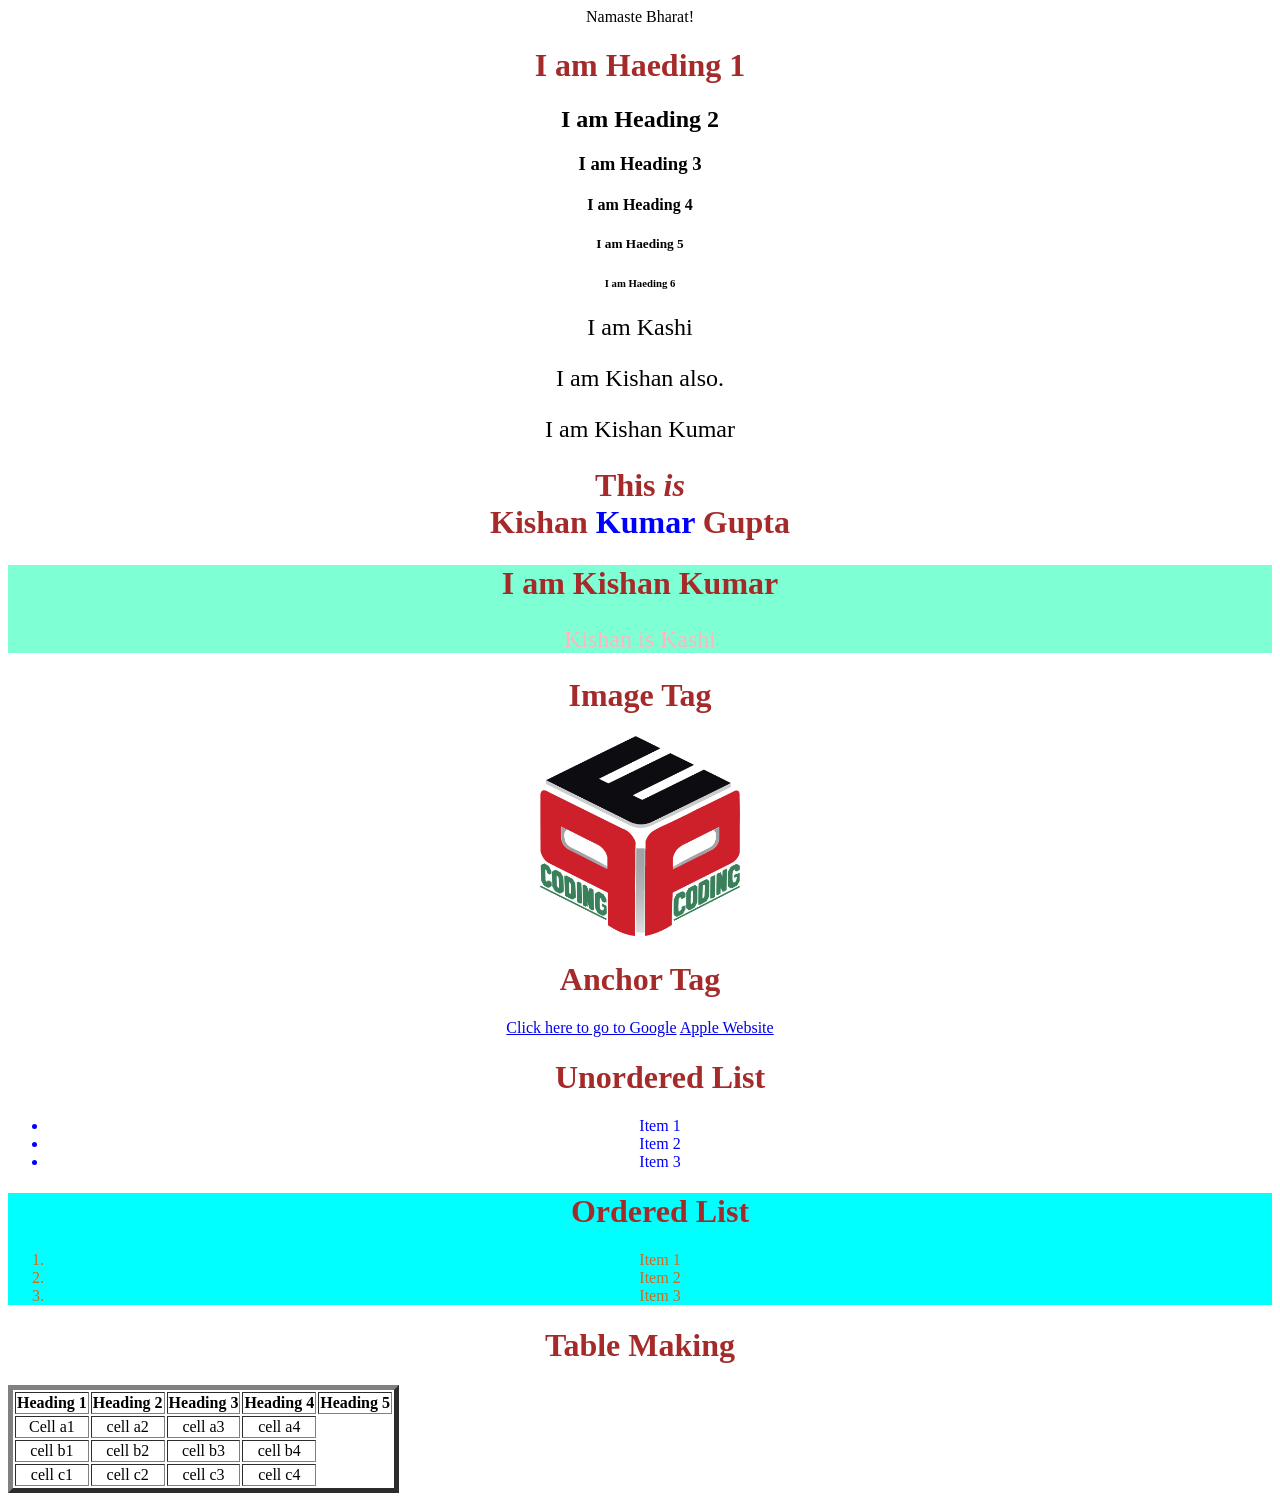
<file: index.html>
<!DOCTYPE html>
<html lang="en">
<head>
    <meta charset="UTF-8">
    <meta http-equiv="X-UA-Compatible" content="IE=edge">
    <meta name="viewport" content="width=device-width, initial-scale=1.0">
    <title>Document</title>
     <!--css inside head and starts with head -->
     <style>
        h1{
            color:brown;
            text-align: center;
        }
        img{
            width: 200px;
            height: 200px;
        }
        ul{
            color:blue;
        }
        ol{
            color:chocolate;
            background-color:aqua;
        }
        div{
            background-color:aquamarine;
            text-align: center;
            color:lightpink;
        }
        p{
            font-size: x-large;
        }
        body{
            text-align: center;
        }
     </style>
</head>
<body>
    Namaste Bharat!
    <!--Heading-->
    <h1>I am Haeding 1</h1>
    <h2>I am Heading 2</h2>
    <h3>I am Heading 3</h3>
    <h4>I am Heading 4</h4>
    <h5>I am Haeding 5</h5>
    <h6>I am Haeding 6</h6>


    <!--Paragraph-->
    <p>I am Kashi</p>
    <p>I am Kishan also.</p>
    <p>I am Kishan Kumar</p>
    <p><h1><strong>This</strong> <em>is</em><br>Kishan <span style="color:blue;">Kumar</span> Gupta</h1></p>
    
    <!-- div tag -->
    <div>
        <h1>I am Kishan Kumar</h1>
        <p>Kishan is Kashi</p>
    </div>

      <!-- img tag self closing-->
      <h1>Image Tag</h1>
      <img src = "./logo2.png" alt="Coding Image">


       <!-- anchor tag -->
       <h1>Anchor Tag</h1>
        <a href = "https://www.google.com/" target = _blank>Click here to go to Google</a>
        <a href="https://www.apple.com/in/">Apple Website</a>



        <!-- list -->
        <ul>
         <h1>Unordered List</h1>
         <li>Item 1</li>
         <li>Item 2</li>
         <li>Item 3</li>
        </ul>

        <ol>
            <h1>Ordered List</h1>
            <li>Item 1</li>
            <li>Item 2</li>
            <li>Item 3</li>
        </ol>
        <!-- tables in html -->

        <h1>Table Making</h1>
        <table border = "5">
            <thead>
                <tr>
                    <th>Heading 1</th>
                    <th>Heading 2</th>
                    <th>Heading 3</th>
                    <th>Heading 4</th>
                    <th>Heading 5</th>

                </tr>

            </thead>
            <tbody>
                <tr>
                    <td>
                        Cell a1

                    </td>
                    <td>
                        cell a2

                    </td>
                    <td>
                        cell a3

                    </td>
                    <td>
                        cell a4
                    </td>

                </tr>
                <tr>
                    <td>
                        cell b1

                    </td>
                    <td>
                        cell b2

                    </td>
                    <td>
                        cell b3
                        
                    </td>
                    <td>
                        cell b4
                    </td>

                </tr>
                <tr>
                    <td>
                        cell c1

                    </td>
                    <td>
                        cell c2

                    </td>
                    <td>
                        cell c3

                    </td>
                    <td>
                        cell c4
                    </td>

                </tr>

            </tbody>
        </table>

    
</body>
</html>
</file>
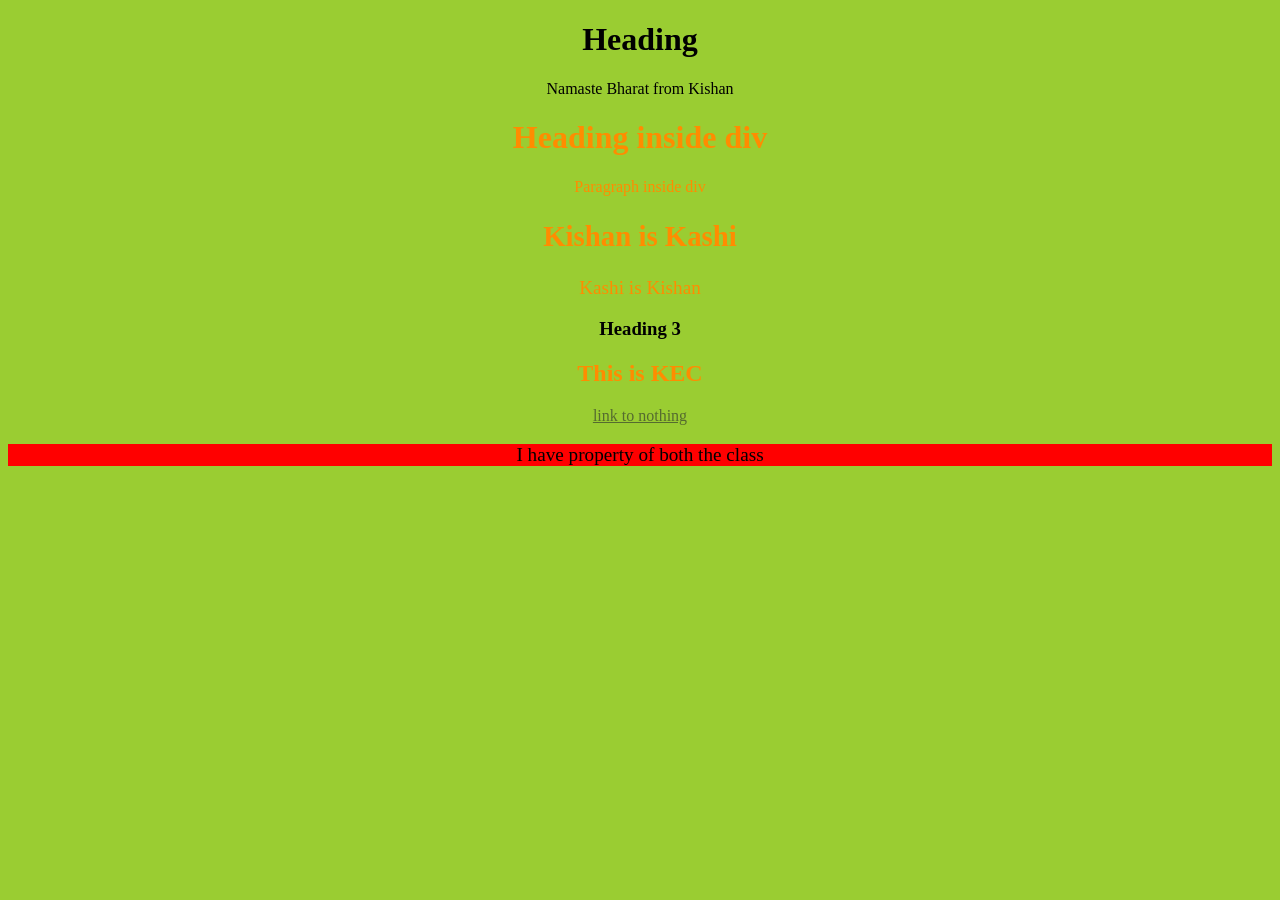
<file: selector.html>
<!DOCTYPE html>
<html lang="en">
<head>
    <meta charset="UTF-8">
    <meta http-equiv="X-UA-Compatible" content="IE=edge">
    <meta name="viewport" content="width=device-width, initial-scale=1.0">
    <title>Document</title>
    <style>
         *{
            background-color: yellowgreen;
            text-align: center;
        } 
        
        div{
            color:darkorange;
        }

        .main{
            font-size: larger;
        }
        #main1{
            color:darkolivegreen;
        }
        .main.main3{
            background-color: red;
        }
        
    </style>
</head>
<body>
    <h1>Heading</h1>
    <p>Namaste Bharat from Kishan</p>
    <div>
        <h1>Heading inside div</h1>
        <p>Paragraph inside div</p>
    </div>
    <div class = "main">
        <h2>Kishan is Kashi</h2>
        <p>Kashi is Kishan</p>
    </div>
    <h3>Heading 3</h3>
    <div id = "main3">
<h2>
    This is KEC
</h2>
    </div>
    <a id = "main1" href="">link to nothing</a>
    <p class = "main main3">I have property of both the class</p>

</body>
</html>
</file>
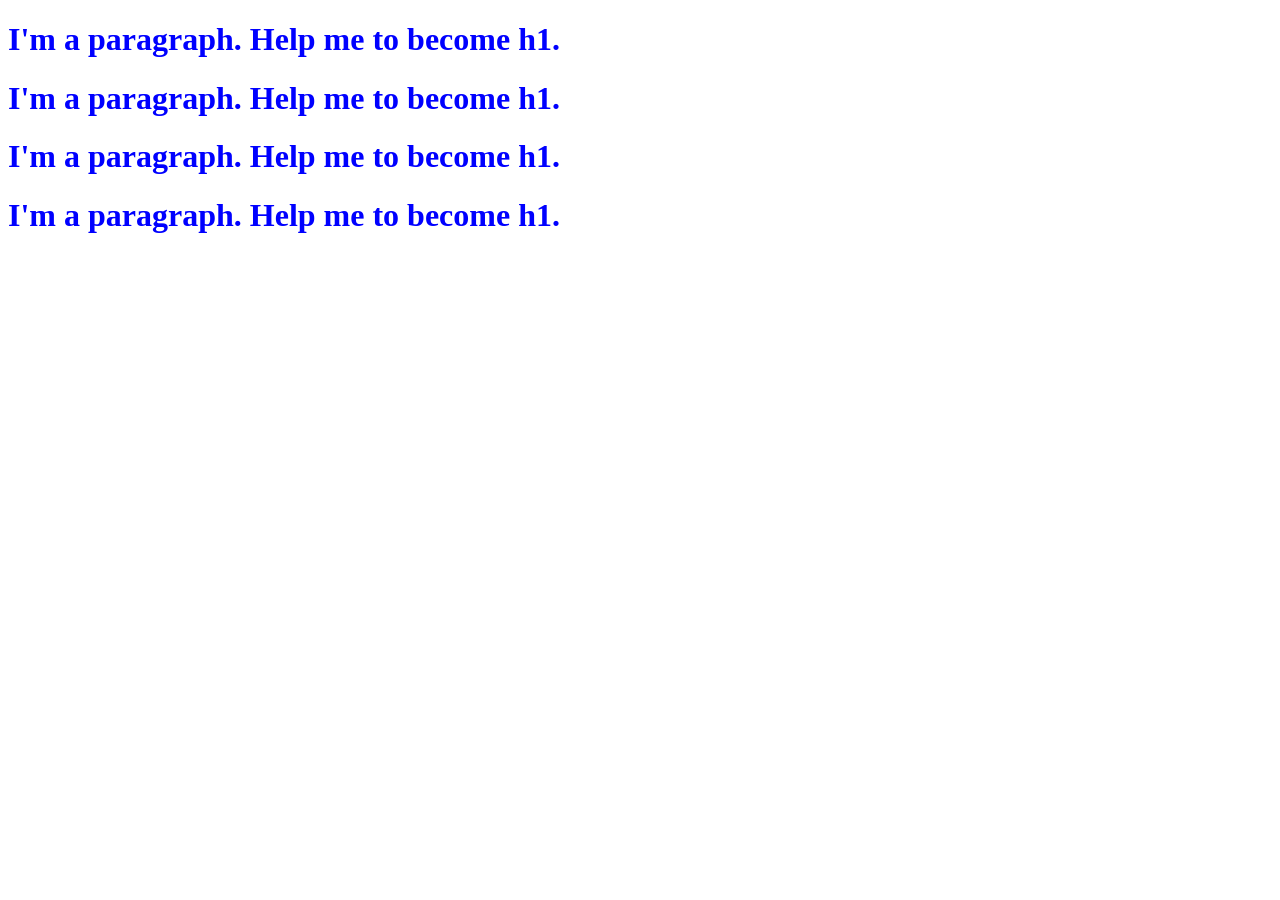
<file: css_selector_questions/q1.html>
<!DOCTYPE html>
<html lang="en">

<head>
    <meta charset="UTF-8">
    <meta name="viewport" content="width=device-width, initial-scale=1.0">
    <title>Document</title>

    <style>
        /* css selector */
        /* element selector */
        h1{
            color:blue;
        }
    </style>
</head>

<body>
    <!-- add css styles to all h1 tags making it blue   -->
    <h1>I'm a paragraph. Help me to become h1.</h1>
    <h1>I'm a paragraph. Help me to become h1.</h1>
    <h1>I'm a paragraph. Help me to become h1.</h1>
    <h1>I'm a paragraph. Help me to become h1.</h1>
</body>

</html>
</file>
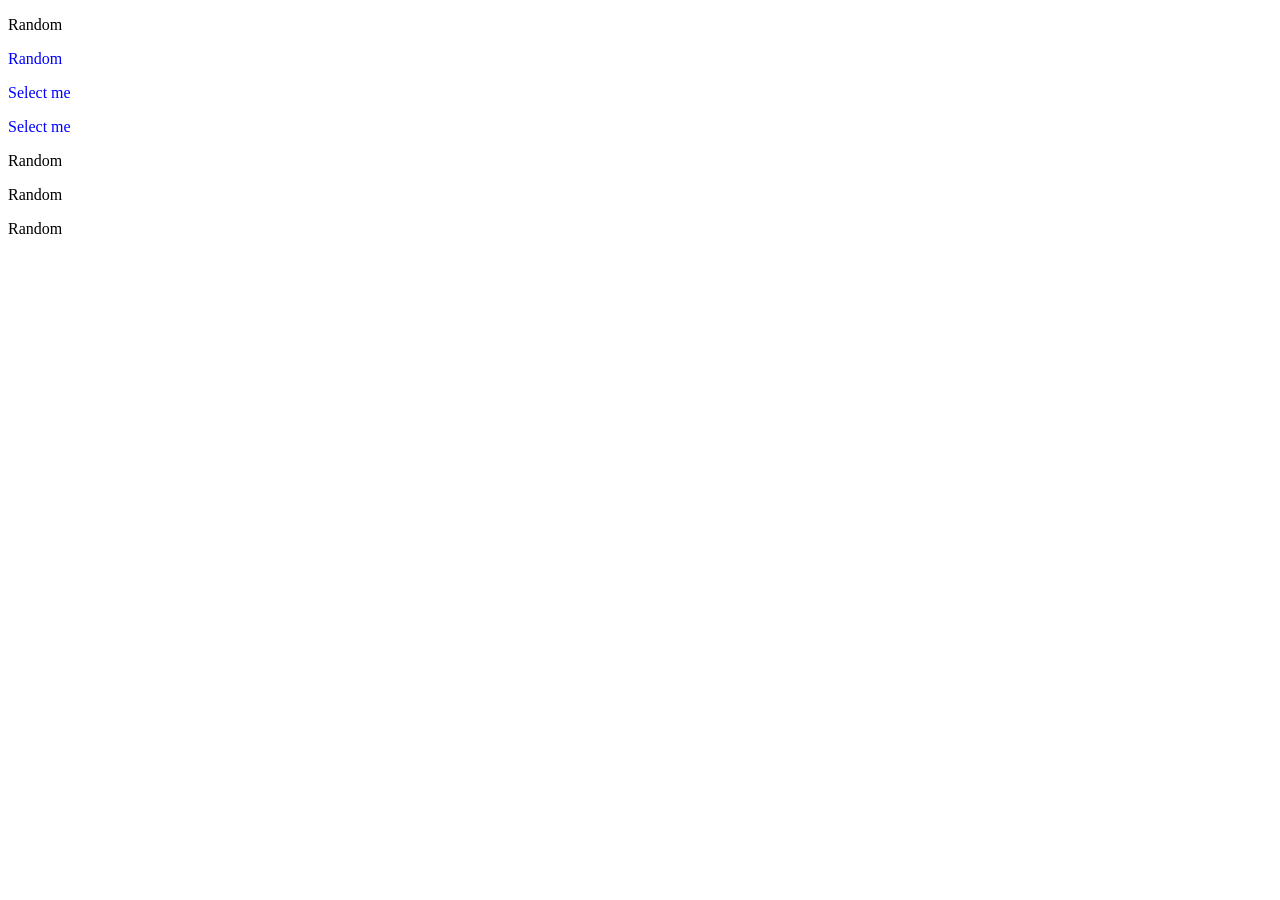
<file: css_selector_questions/q10.html>
<!DOCTYPE html>
<html lang="en">

<head>
    <meta charset="UTF-8" />
    <meta name="viewport" content="width=device-width, initial-scale=1.0" />
    <title>Document</title>
    <style>
        /* #the-one>.c1.c2{
            color: blue;
        } */
        div>div>.c1.c2{
            color: blue;
        }
        
    </style>
</head>

<body>
    <!-- Select the element with "Select me" and make it blue  -->
    <div class="some-class">
        <div id="the-one">
            <p>Random</p>
            <div>
                <p class="c1 c2">Random</p>
            </div>
            <p class="c1 c2">Select me</p>
            <div class="c1 c2">Select me</div>
        </div>
    </div>
    <div class="some-class">
        <p class="c1">Random</p>
        <p class="c2">Random</p>
        <p class="c1 c2">Random</p>
    </div>
</body>

</html>
</file>
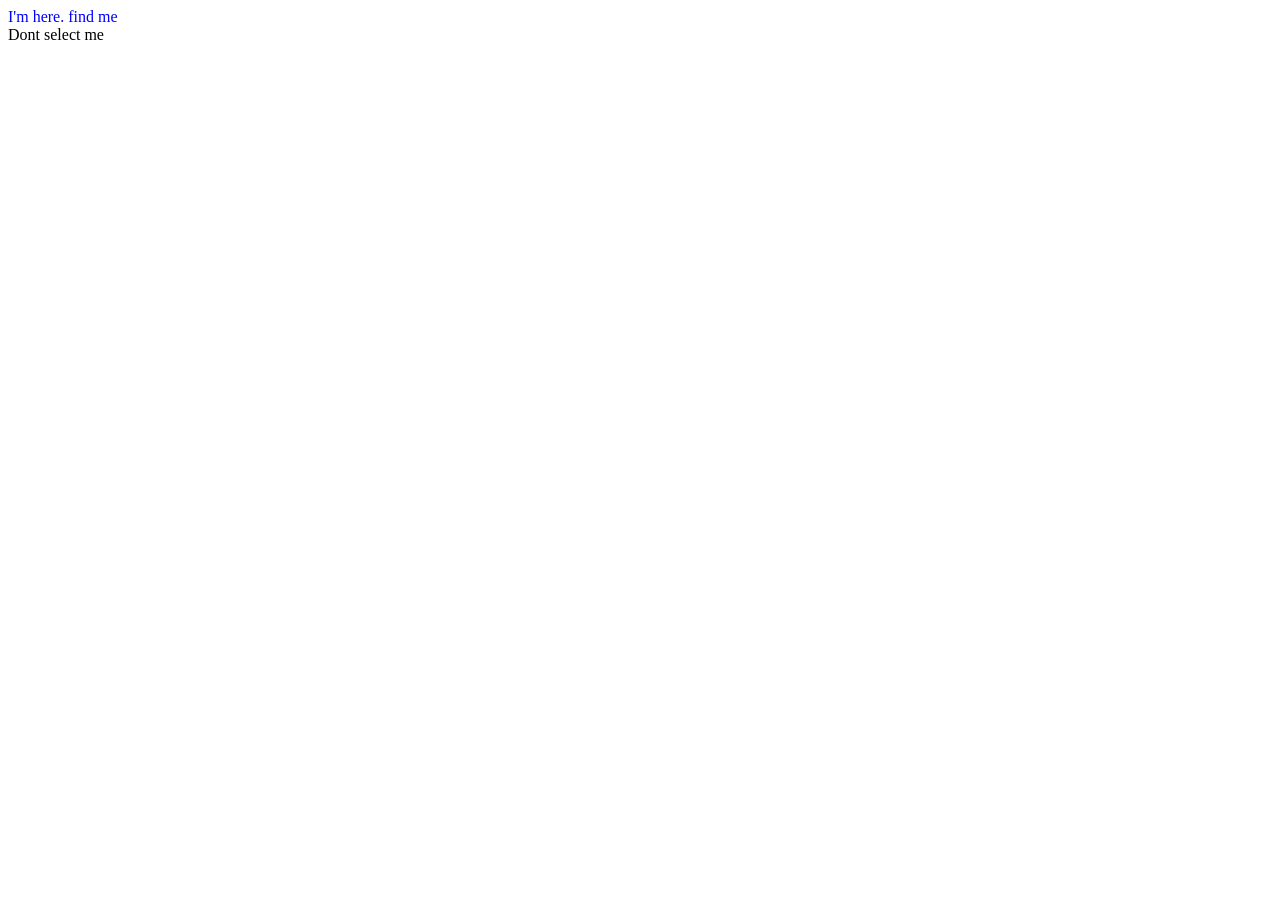
<file: css_selector_questions/q11.html>
<!DOCTYPE html>
<html lang="en">

<head>
  <meta charset="UTF-8" />
  <meta name="viewport" content="width=device-width, initial-scale=1.0" />
  <title>Document</title>
  <style>
    /* classes desendent */ 
    /* .c1{
        color: blue;
    } */
    /*div>div{

    } */
   /*.c1 .c2{

    } */
    /* div>div>span{

    } */
    /* div .c2{
        
    } */
    div>div span .c2{
      color: blue;
    }

  </style>
</head>

<body>
  <!-- Select "I'm here. find me" and make it blue  -->

  <div class="c1">
    <div>
      <div>
        <span>
          <div class="c2">I'm here. find me</div>
        </span>
      </div>
    </div>

  </div>

    <span>
      <div class="c2">Dont select me</div>
    </span>
</body>

</html>
</file>
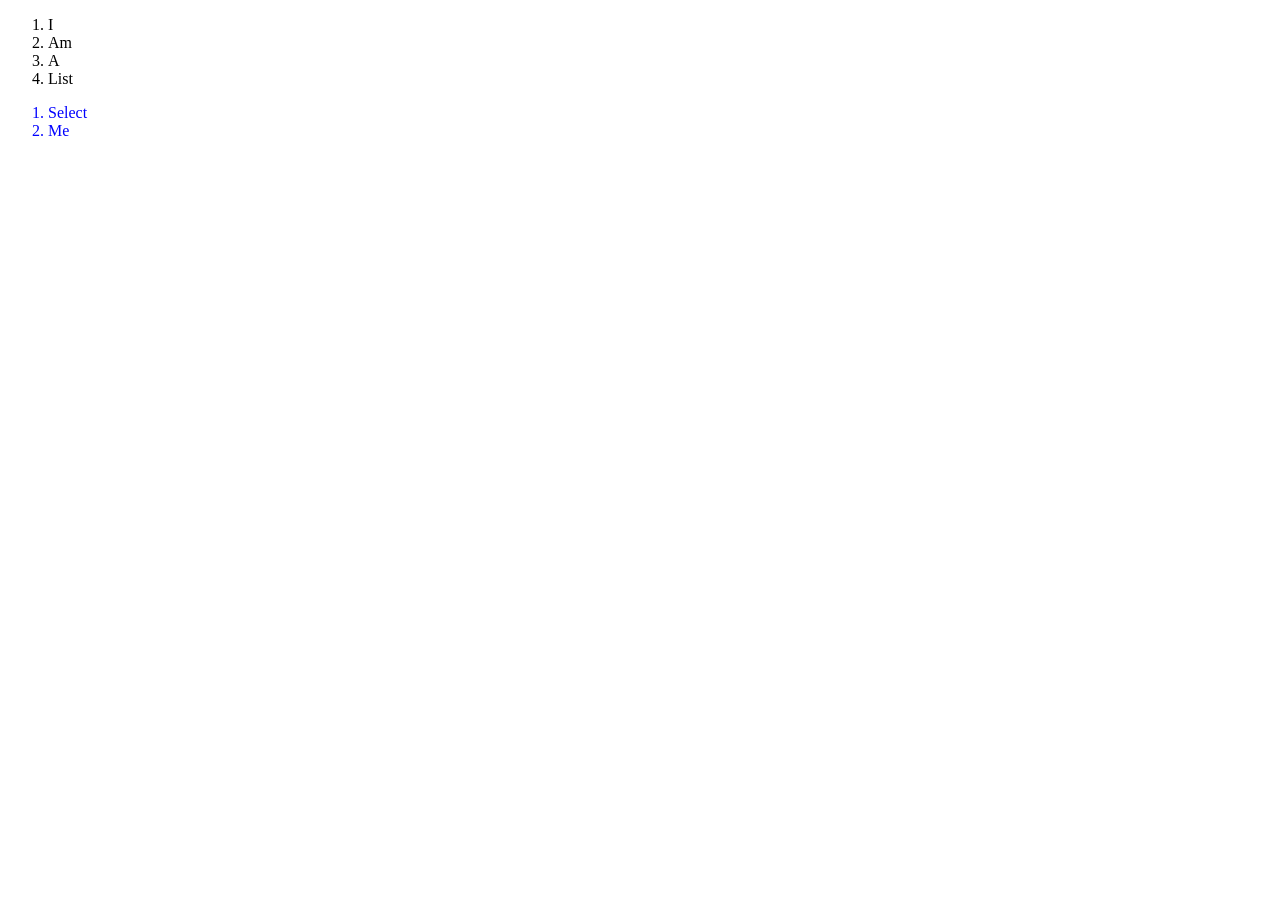
<file: css_selector_questions/q2.html>
<!DOCTYPE html>
<html lang="en">

<head>
    <meta charset="UTF-8">
    <meta name="viewport" content="width=device-width, initial-scale=1.0">
    <title>Document</title>
    <style>
        /* descendent selector */
        div{
            
        }
        div>ol>li{
            
        }
        div ol li{
            
        }
        div ol{
            
        }
        div>ol{
            
        }
        div li{
            color: blue;
        }
    </style>
</head>

<body>
    <!-- write css selector to select the select,me list items make them blue -->
    
        <ol>
            <li>I</li>
            <li>Am</li>
            <li>A</li>
            <li>List</li>
        </ol>
    

    <div>
        <ol>
            <li>Select</li>
            <li>Me</li>
        </ol>
    </div>
</body>

</html>
</file>
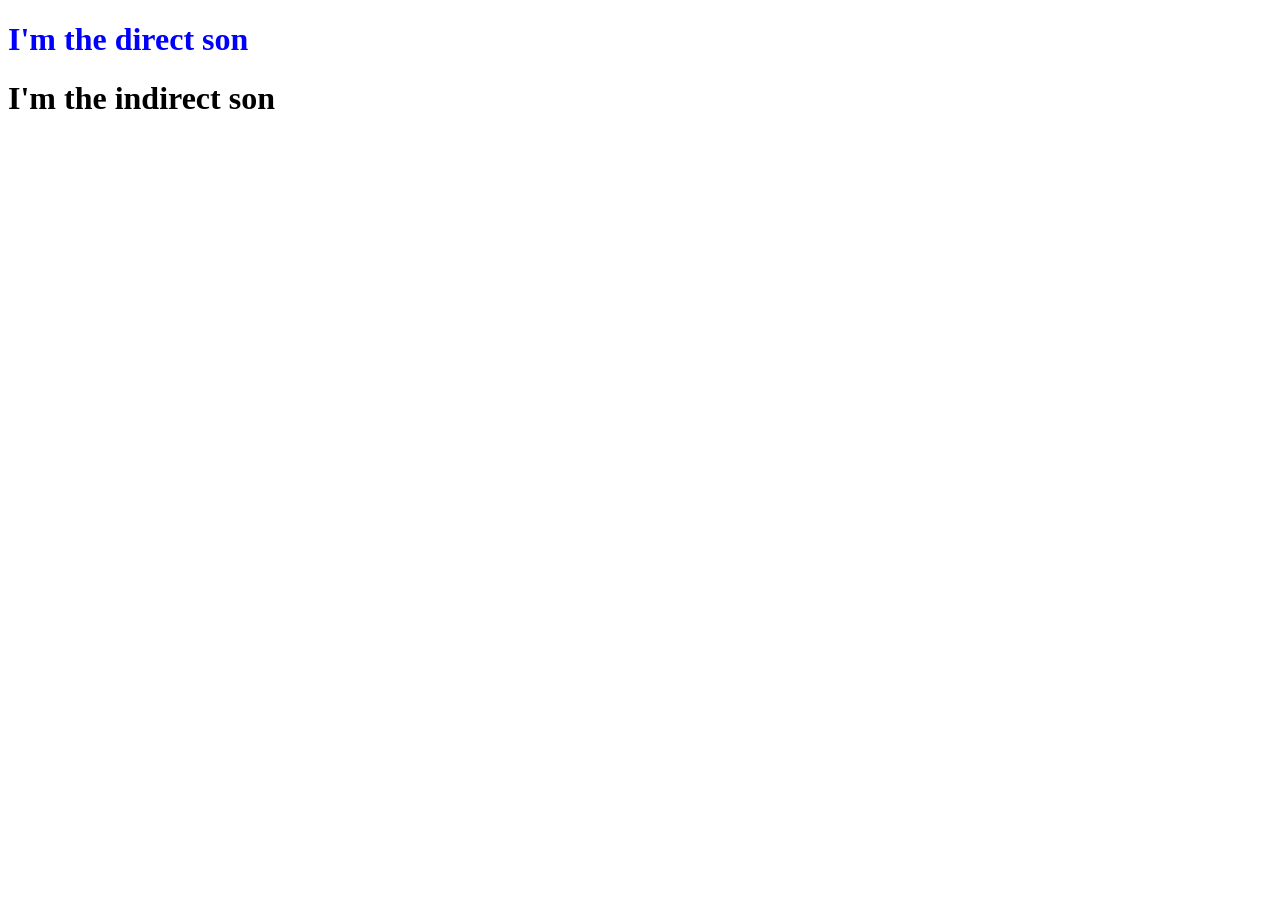
<file: css_selector_questions/q3.html>
<!DOCTYPE html>
<html lang="en">

<head>
    <meta charset="UTF-8">
    <meta name="viewport" content="width=device-width, initial-scale=1.0">
    <title>Document</title>
    <style>
        /* children selector */
        
        div>h1>span{
            color:blue;
        } 

       /* div>h1 span{
            color:blue;
        } */
        /* div>h1{
            color:blue;
        } */

        /* wrong */
        /* div h1 span{
            color: blue;
        } */
        /* div{
            color: blue;
        } */
        /* div span{
            color:blue
        } */
        /* div>span{
            color:blue;
        } */


        
    </style>
</head>

<body>

    <!-- select "I'm the direct son" and make it blue -->

    <div>
        <h1>
            <span>I'm the direct son</span>
        </h1>
    </div>

    <div>
        <span>
            <h1>
                <span>I'm the indirect son</span>
            </h1>
        </span>
    </div>

</body>

</html>
</file>
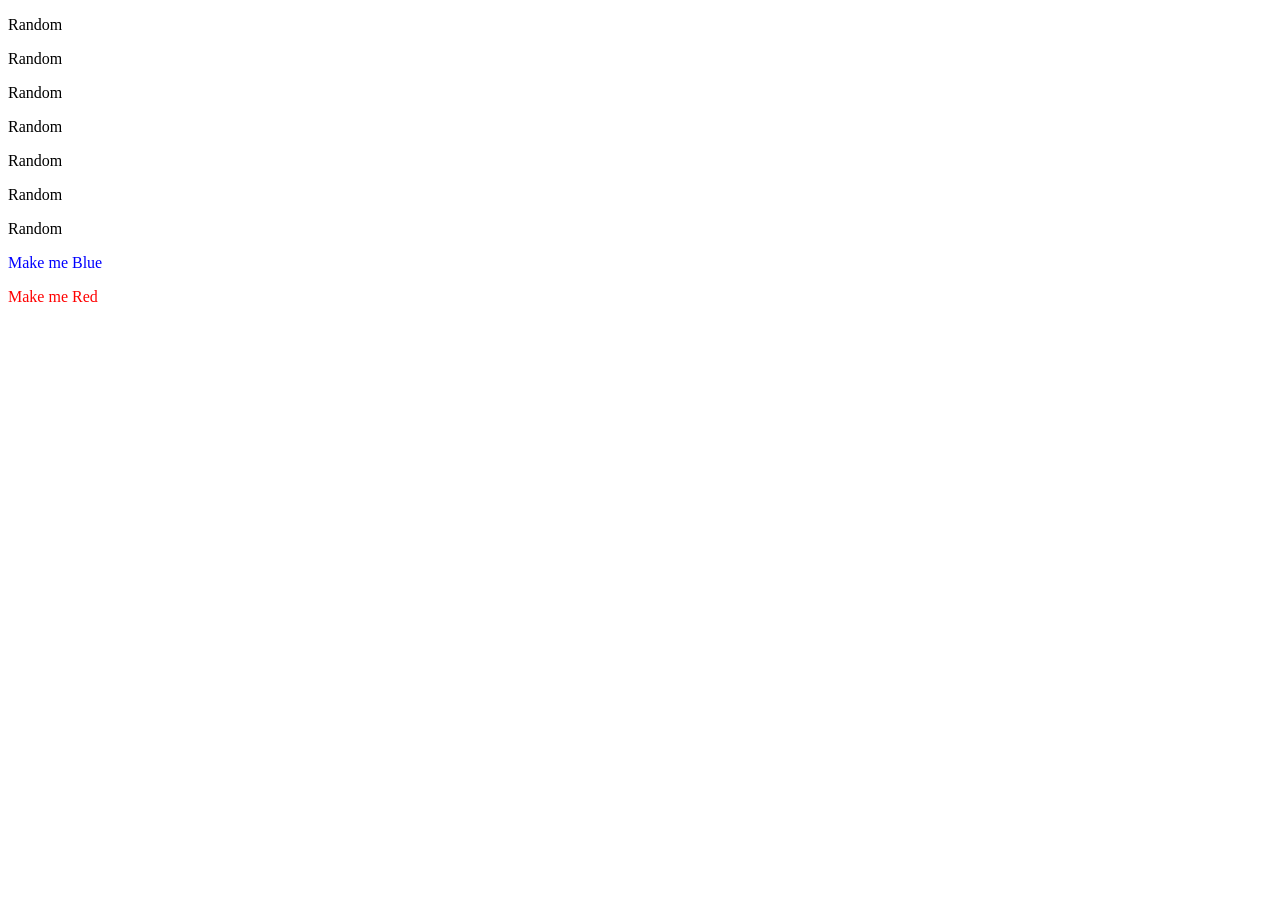
<file: css_selector_questions/q4.html>
<!DOCTYPE html>
<html lang="en">

<head>
    <meta charset="UTF-8">
    <meta name="viewport" content="width=device-width, initial-scale=1.0">
    <title>Document</title>
    <style>
        /* class selector */
        .class1{
            color: blue;
        }
        .class2{
            color:red;
        }
        
    </style>
</head>

<body>
    <!-- Select the make me p tags and make class 1 blue and class 2 red  -->
    <p>Random</p>
    <p>Random</p>
    <p>Random</p>
    <p>Random</p>
    <p>Random</p>
    <p>Random</p>
    <p>Random</p>

    <p class="class1">Make me Blue</p>
    <p class="class2">Make me Red</p>

</body>

</html>
</file>
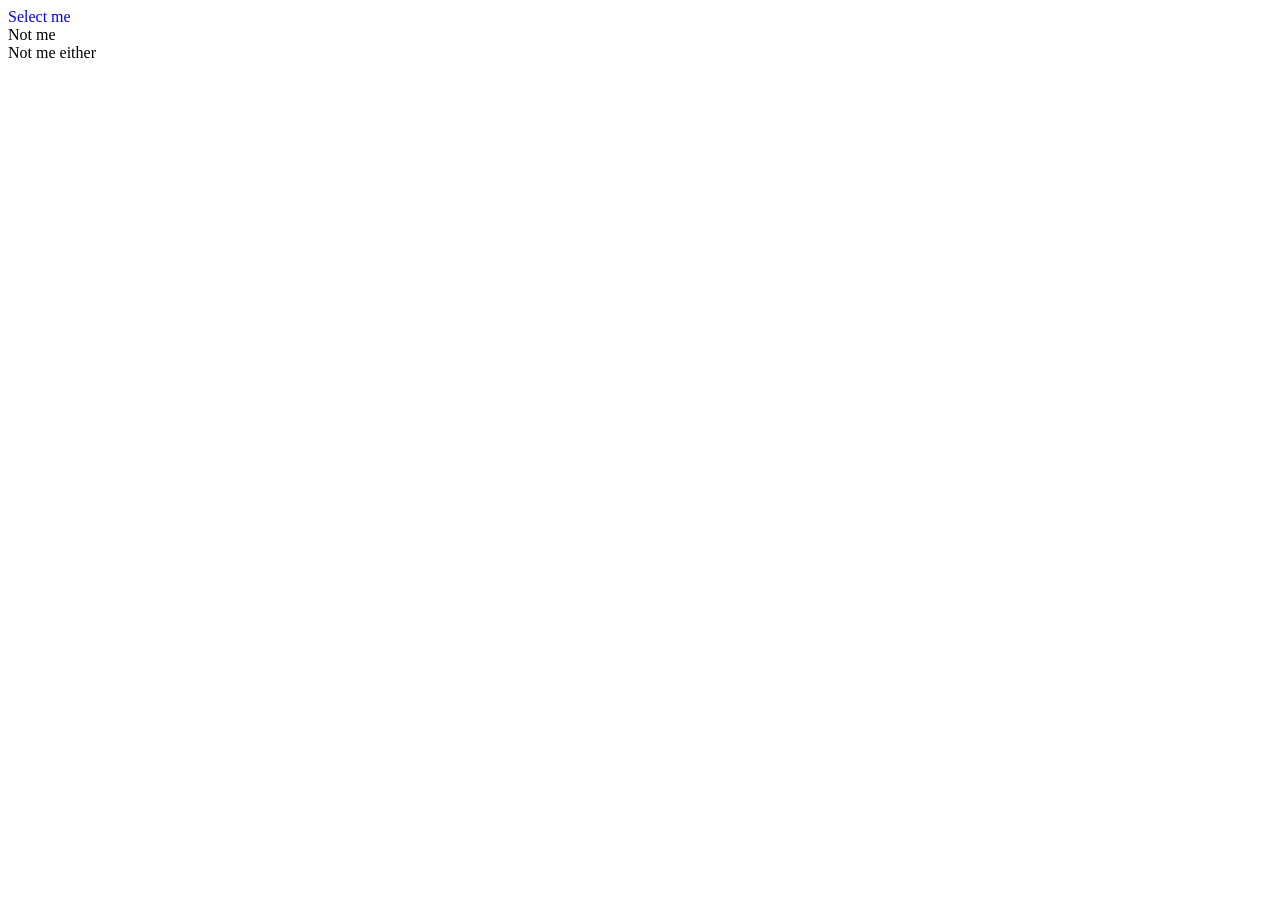
<file: css_selector_questions/q5.html>
<!DOCTYPE html>
<html lang="en">

<head>
    <meta charset="UTF-8">
    <meta name="viewport" content="width=device-width, initial-scale=1.0">
    <title>Document</title>
    <style>
        /* multiple class on same elements*/
         /* .m1.m2{ 
            color: blue;
        } */
         .m2.m1{
            color: blue;
        } 
       
    </style>
</head>

<body>
    <!-- Select the element with multiple classes(m1 & m2) and make them blue -->
    <div class="m1 m2">
        Select me
    </div>

    <div class="m1">Not me</div>
    <div class="m2">Not me either</div>
</body>

</html>
</file>
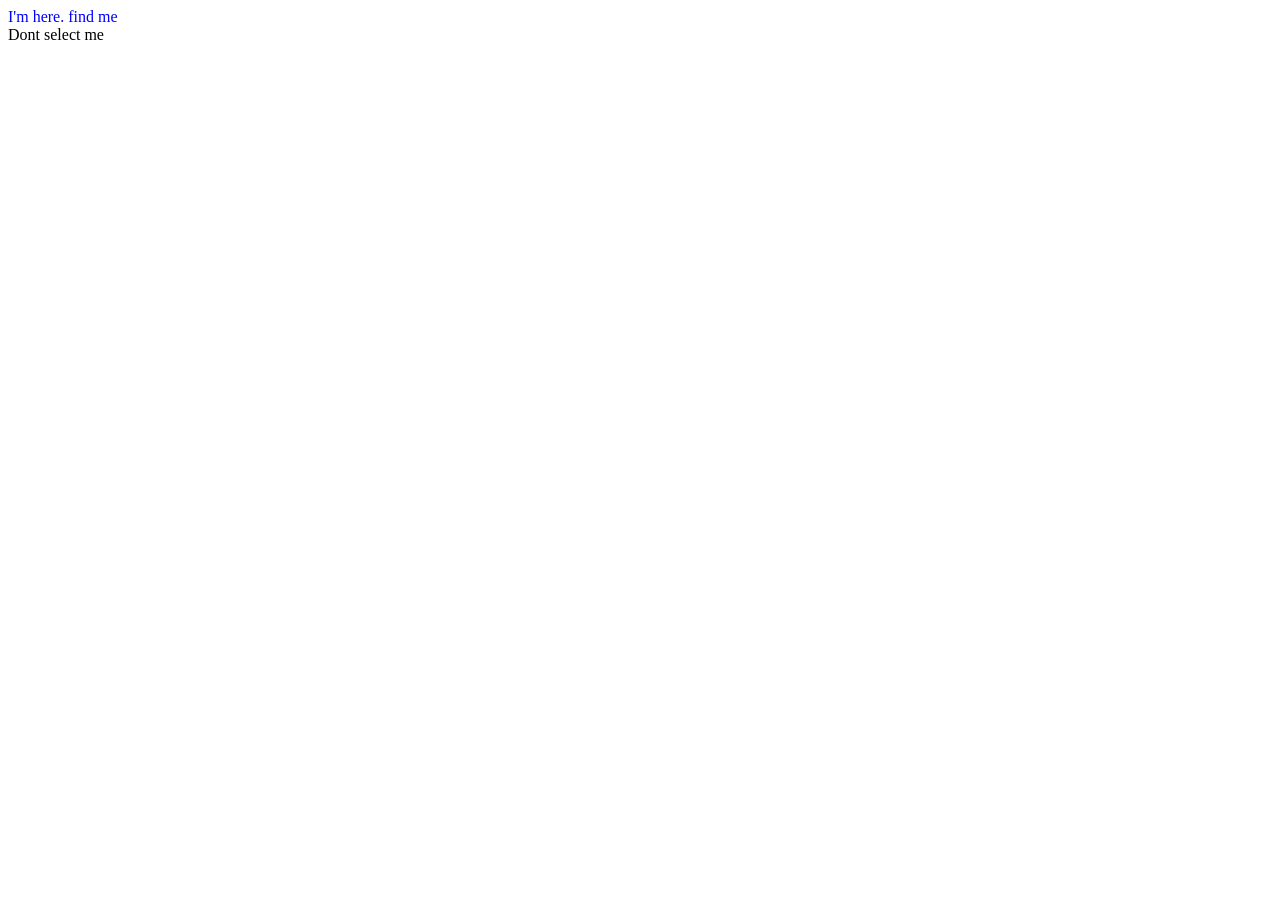
<file: css_selector_questions/q6.html>
<!DOCTYPE html>
<html lang="en">

<head>
  <meta charset="UTF-8" />
  <meta name="viewport" content="width=device-width, initial-scale=1.0" />
  <title>Document</title>
  <style>
    /* classes desendent */ 
    .c2{
      color: blue;
    }

  </style>
</head>

<body>
  <!-- Select "I'm here. find me" and make it blue  -->

  <div class="c1">
    <div>
      <div>
        <span>
          <div class="c2">I'm here. find me</div>
        </span>
      </div>
    </div>

  </div>
    <span>
      <div class="c1">Dont select me</div>
    </span>
</body>

</html>
</file>
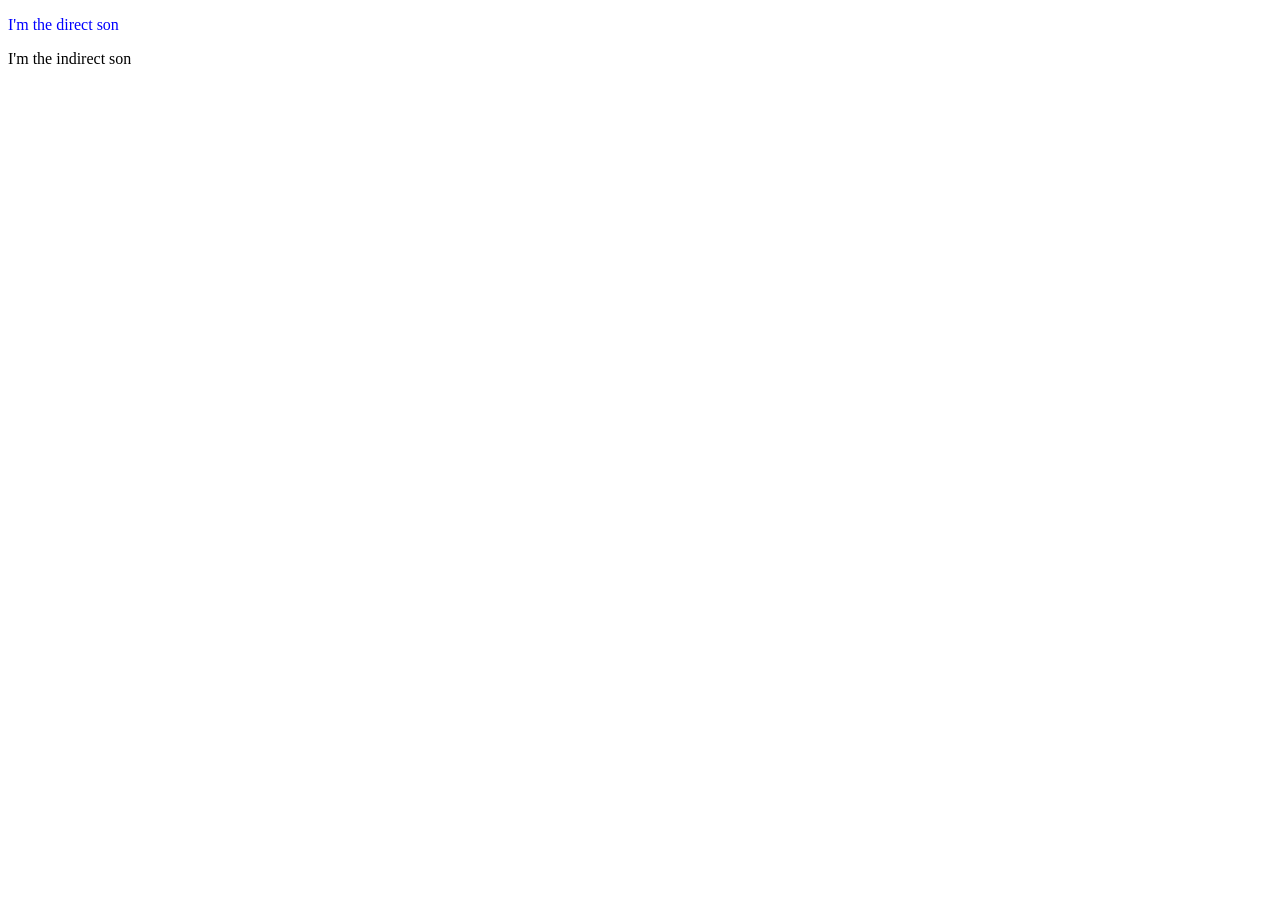
<file: css_selector_questions/q7.html>
<!DOCTYPE html>
<html lang="en">

<head>
    <meta charset="UTF-8">
    <meta name="viewport" content="width=device-width, initial-scale=1.0">
    <title>Document</title>
</head>
<style>
    /* class with children combinator */
    .c1>p{
        color: blue;
    }
      
</style>

<body>

    <!-- select "I'm the direct son" and make it blue  -->
    <div class="c1">
        <p>
            I'm the direct son
        </p>
    </div>

    <div class="c1">
        <span>
            <p>I'm the indirect son</p>
        </span>
    </div>

</body>

</html>
</file>
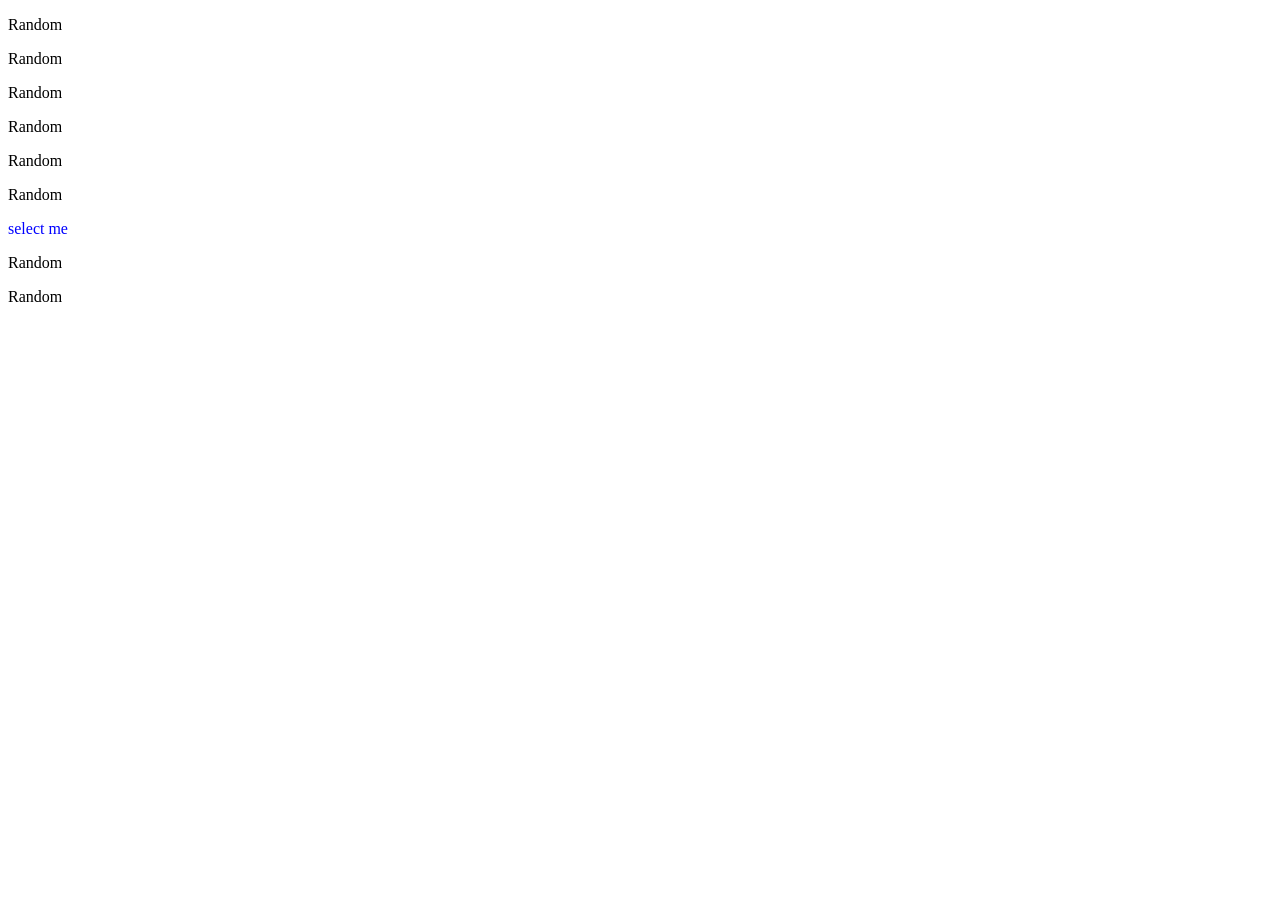
<file: css_selector_questions/q8.html>
<!DOCTYPE html>
<html lang="en">

<head>
    <meta charset="UTF-8">
    <meta name="viewport" content="width=device-width, initial-scale=1.0">
    <title>Document</title>
    <!-- id selector -->
    <style>
         #the-one{
            color:blue
        } 
        /* .s2#the-one{
            color:blue;
        } */
    </style>
</head>


<body>
    <!-- Select s2 with id=the-one and make it blue -->
    <p class="s1">Random</p>
    <p class="s1">Random</p>
    <p class="s1">Random</p>
    <p class="s1">Random</p>
    <p class="s2">Random</p>
    <p class="s2">Random</p>
    <p class="s2" id="the-one">select me</p>
    <p class="s2">Random</p>
    <p class="s2">Random</p>
</body>

</html>
</file>
